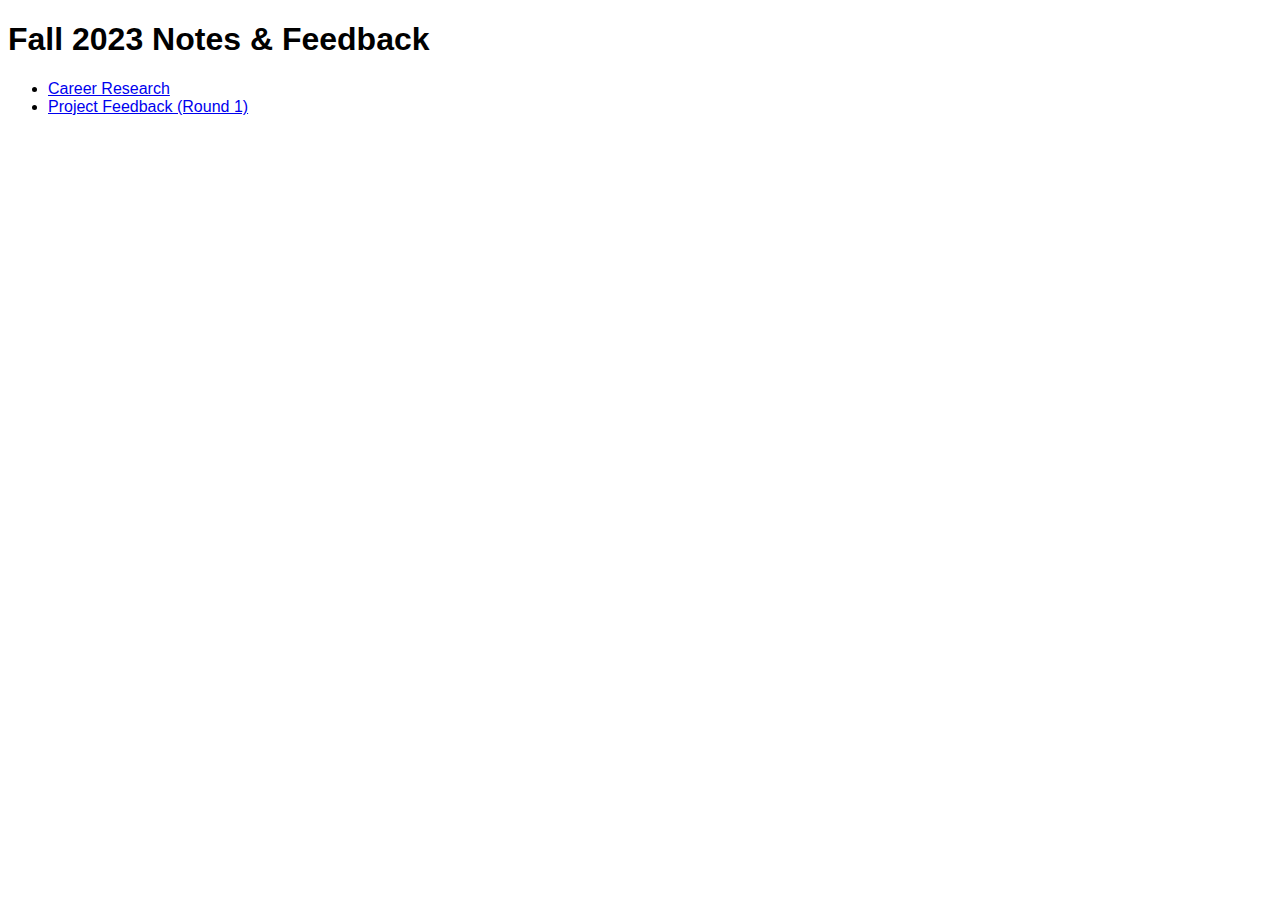
<file: index.html>
<!DOCTYPE html>
<html lang="en">

<head>
    <meta charset="UTF-8">
    <meta name="viewport" content="width=device-width, initial-scale=1.0">
    <link rel="stylesheet" href="style.css">
    <title>Fall 2023 Notes & Feedback</title>
</head>

<body>
    <h1>Fall 2023 Notes & Feedback</h1>
    <ul>
        <li><a href="course-sheets/career-research/index.html">Career Research</a></li>
        <li><a href="course-sheets/project-feedback/index.html">Project Feedback (Round 1)</a></li>
    </ul>
</body>

</html>
</file>
<file: style.css>
body {
    font-family: Arial, Helvetica, sans-serif;
}
</file>
